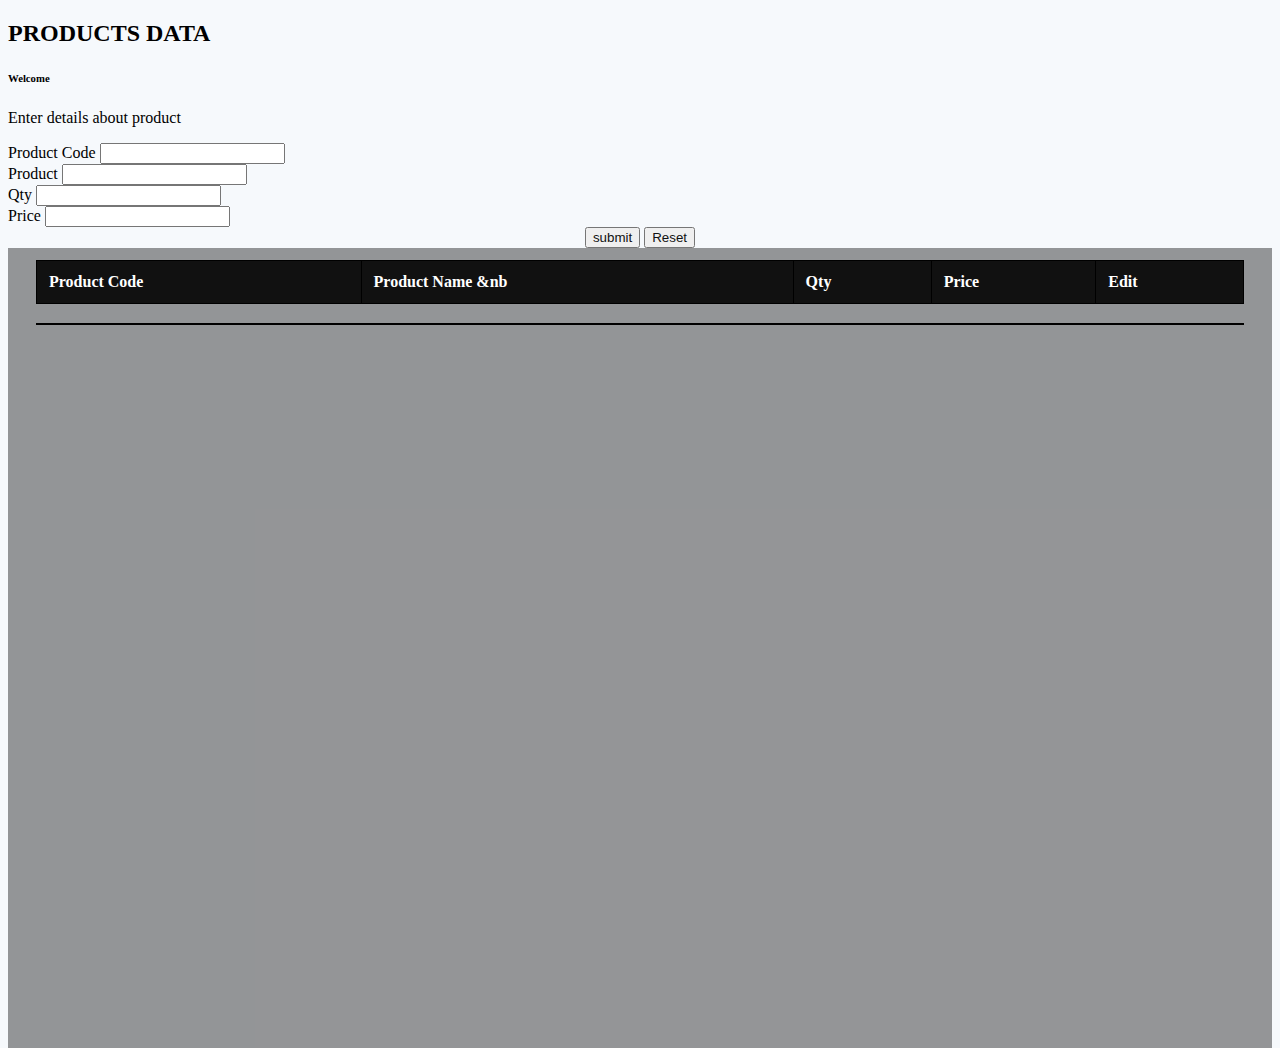
<file: crud/index.html>
<!DOCTYPE html>
<html lang="en">
<head>
    <meta charset="UTF-8">
    <meta http-equiv="X-UA-Compatible" content="IE=edge">
    <meta name="viewport" content="width=device-width, initial-scale=1.0">
    <link href="https://cdn.jsdelivr.net/npm/bootstrap@5.0.2/dist/css/bootstrap.min.css" rel="stylesheet" integrity="sha384-EVSTQN3/azprG1Anm3QDgpJLIm9Nao0Yz1ztcQTwFspd3yD65VohhpuuCOmLASjC" crossorigin="anonymous">
    <script src="https://cdn.jsdelivr.net/npm/bootstrap@5.0.2/dist/js/bootstrap.bundle.min.js" integrity="sha384-MrcW6ZMFYlzcLA8Nl+NtUVF0sA7MsXsP1UyJoMp4YLEuNSfAP+JcXn/tWtIaxVXM" crossorigin="anonymous"></script>
     <link rel="stylesheet" href="style.css">
    <title>Product-Form</title>
</head>
<body>
    <h2 class="text-center">PRODUCTS DATA</h2>
    <div id="main-wrapper" class="container">
        <div class="row justify-content-center">
            <div class="col-xl-12">
                <div class="card border-0">
                    <div class="card-body p-0">
                        <div class="row no-gutters">
                            <div class="col-lg-4">
                                <div class="p-5">
    
                                    <h6 class="h5 mb-0">Welcome</h6>
                                    <p class="text-muted mt-2 mb-5">Enter details about product</p>
    

<form  autocomplete="off" onsubmit="onformsubmit()">


    <div>
    
    <label class="form-label"  for="productcode">Product Code</label>
    <input class="form-control" type="text" name="product" id="productcode">
    
    </div>
    <div>
    
    <label class="form-label" for="product">Product</label>
    <input class="form-control" type="text" name="product" id="product">
    
    </div>
    <div>
    
    <label class="form-label" for="product">Qty</label>
    <input class="form-control" type="text" name="qty" id="qty">
    
    </div>
    <div>
    
    <label class="form-label" for="price">Price</label>
    <input class="form-control" type="text" name="price" id="price">
    
    </div>
    <center><div class="p-3 " >

        <input class="btn btn-outline-danger text-light fw-bold" type="submit" value="submit" style="color:black;">
        <input class="btn btn-outline-danger text-light fw-bold " type="reset" value="Reset"   style="color:black;">
        
        </div></center>
    
    
    </form>
    
                                </div>
                            </div>
    
                            <div class="col-lg-8 d-none d-lg-inline-block">
                                <div class="account-block rounded-right">
                                    <div class="overlay rounded-right"></div>
                                    <div class="account-testimonial">
                                        <table id="store" >
                                            <thead>
                                            
                                            <tr>
                                            
                                                <th class="p-4" >Product Code</th>
                                                <th class="p-4" >Product Name  &nb    </th>
                                                <th class="p-4" >Qty</th>
                                                <th class="p-4" >Price</th>
                                                <th class="p-4" >Edit</th>
                                            
                                            </tr>
                                            
                                            </thead>
                                            
                                            <tbody>
                                            
                                            </tbody>
                                            
                                            
                                            </table>
                                            <h3 id="totalPrice" style="border:  1px solid black;"></h3>

                                    </div>
                                </div>
                            </div>
                        </div>
    
                    </div>
                    <!-- end card-body -->
                </div>
                <!-- end card -->
        
                <!-- end row -->
    
            </div>
            <!-- end col -->
        </div>
        <!-- Row -->
    </div>

    <script src="crud.js"></script>

</body>
</html>
</file>
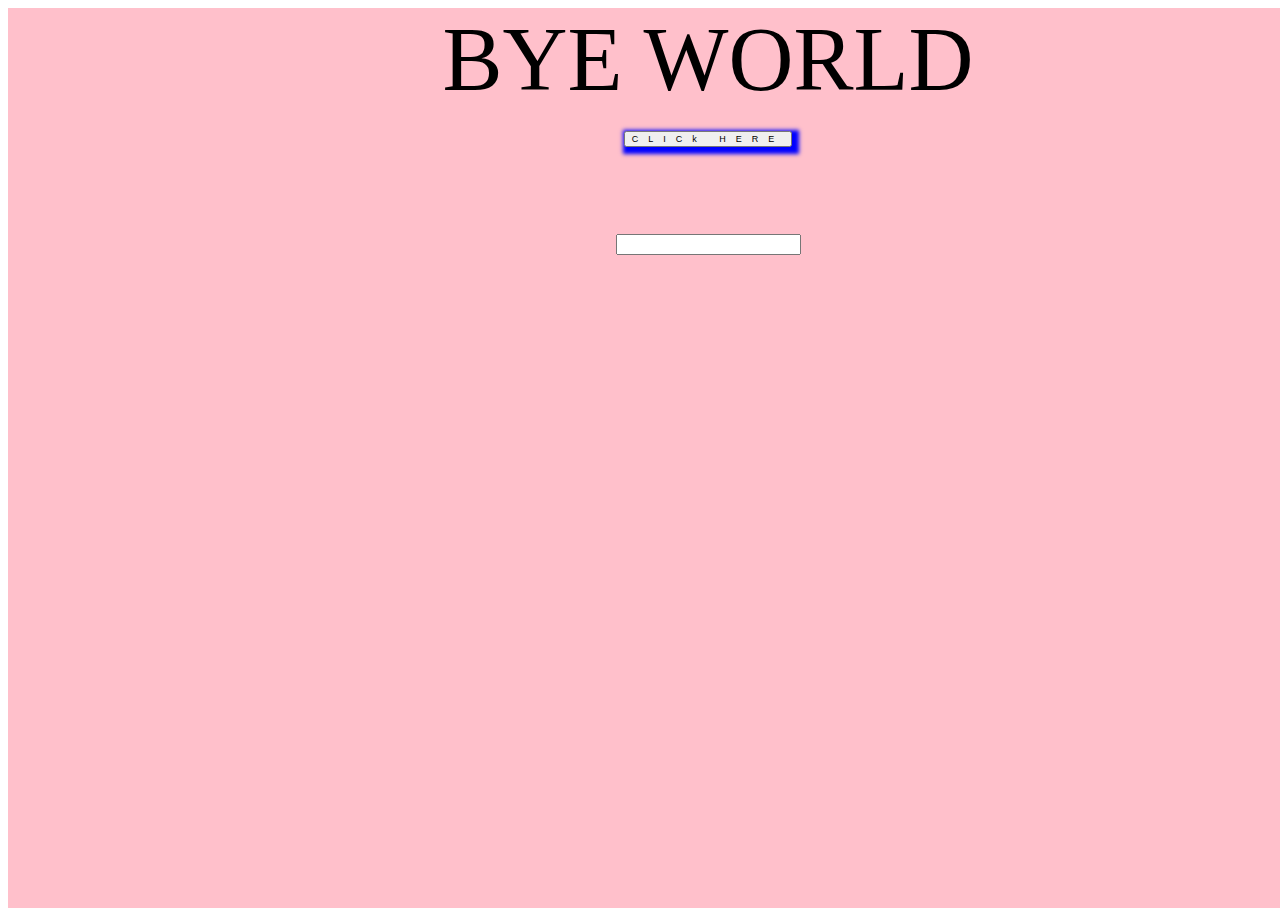
<file: another.html>
<!DOCTYPE html>
<html lang="en">
<head>
    <meta charset="UTF-8">
    <link href="https://cdn.jsdelivr.net/npm/bootstrap@5.0.2/dist/css/bootstrap.min.css" rel="stylesheet" integrity="sha384-EVSTQN3/azprG1Anm3QDgpJLIm9Nao0Yz1ztcQTwFspd3yD65VohhpuuCOmLASjC" crossorigin="anonymous"><meta name="viewport" content="width=device-width, initial-scale=1.0">
    <title>Document</title>
</head>
<body>
    <div class="container">
  HELLO WORLD
    </div>

    <script src="/another.js"></script>
</body>
</html>
</file>
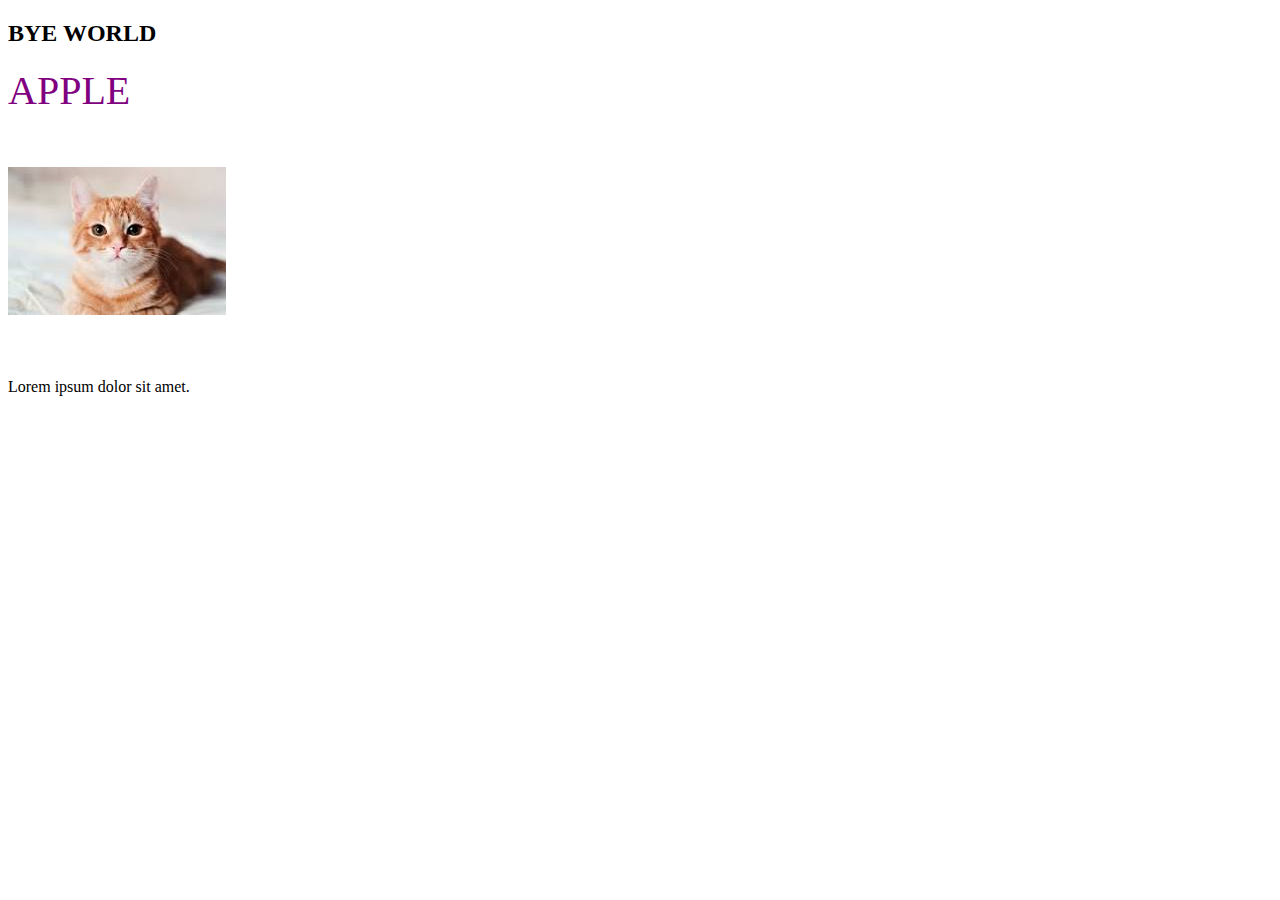
<file: dom.html>
<!DOCTYPE html>
<html lang="en">
<head>
    <meta charset="UTF-8">
    <meta name="viewport" content="width=device-width, initial-scale=1.0">
    <title>Document</title>
</head>
<body>
   <h2 id="one" >BYE WORLD</h2>
  <div class="container">
    Lorem ipsum dolor sit amet consectetur adipisicing elit. Vitae.
  </div>

  <div class="container1">
    Lorem ipsum dolor sit amet.
  </div>
  <script src="/dom.js"></script>
</body>
</html>
</file>
<file: crud/style.css>
body{
    margin-top:20px;
    background: #f6f9fc;
}
.account-block {
    padding: 0;
    background-image: url(https://bootdey.com/img/Content/bg1.jpg);
    background-repeat: no-repeat;
    background-size: cover;
    height: 800px!important;
    position: relative;
}
.account-block .overlay {
    -webkit-box-flex: 1;
    height:  800px!important;
    -ms-flex: 1;
    flex: 1;
    position: absolute;
    top: 0;
    bottom: 0;
    left: 0;
    right: 0;
    background-color: rgba(0, 0, 0, 0.4);
}
.account-block .account-testimonial {
    text-align: center;
    color: #fff;
    position: absolute;
    margin: 0 auto;
    padding: 0 1.75rem;
 
    left: 0;
    right: 0;
}

.text-theme {
    color: #5369f8 !important;
}

.btn{
    
    color:#111!important;
}
.card{
    height: 800px!important;
}















#store {
    width: 100%;
    border-collapse: collapse;
    margin-top: 12px;
  }
  
  #store th,
  #store td {
    padding: 12px;
    text-align: left;
    border: 1px solid rgb(0, 0, 0);
  }
  
  #store th {
    background-color: #111;
    color: white;
  }
</file>
